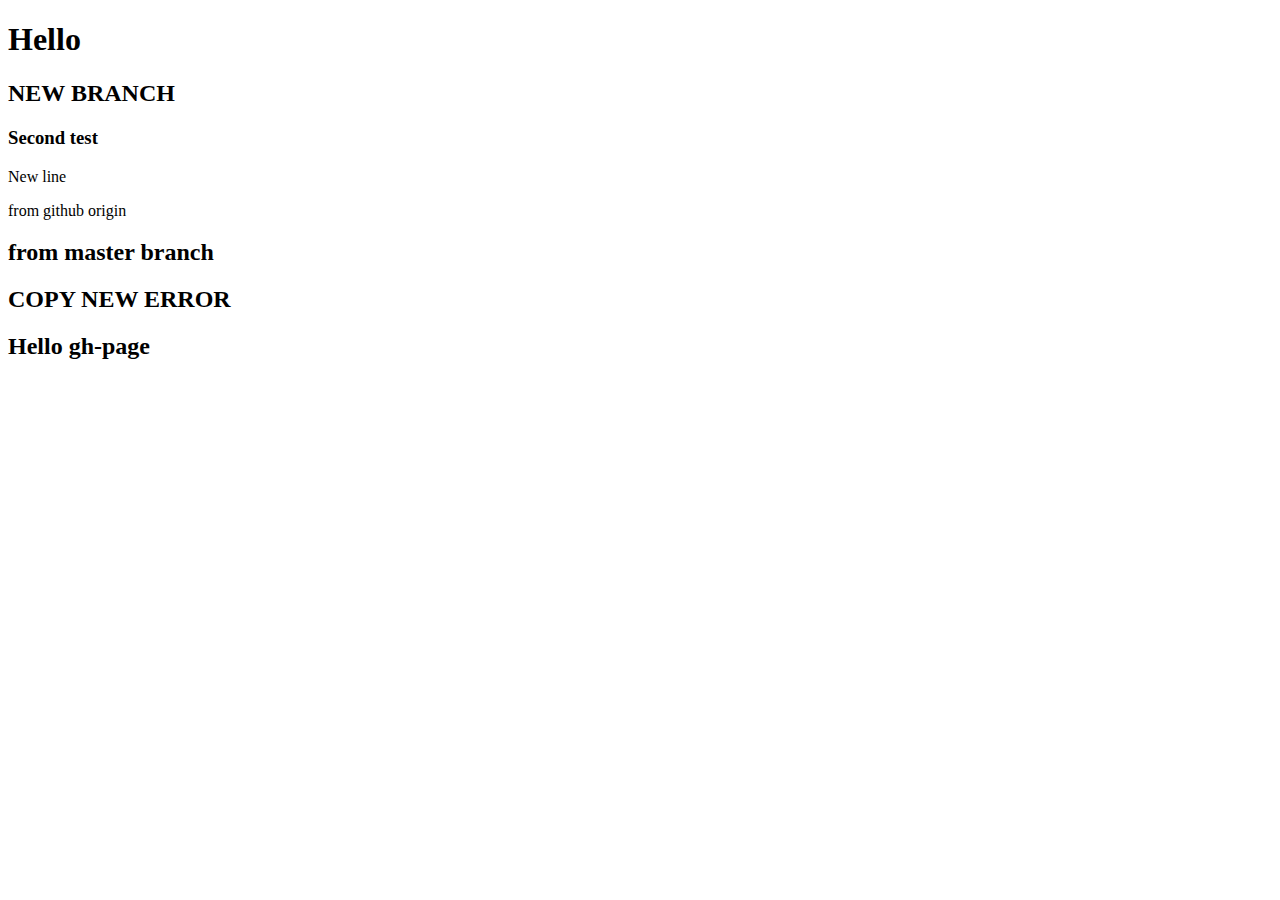
<file: index.htm>
<!DOCTYPE html>
<html>
<head>
<title>Hello</title>
<link rel="stylesheet" href="index.css">
</head>
<body>
<h1>Hello</h1>
<h2>NEW BRANCH</h2>
<h3>Second test</h3>
<p>New line</p>
<p>from github origin</p>
<h2>from master branch</h2>
<h2>COPY NEW ERROR</h2>
<h2>Hello gh-page</h2>


</body>
</html>
</file>
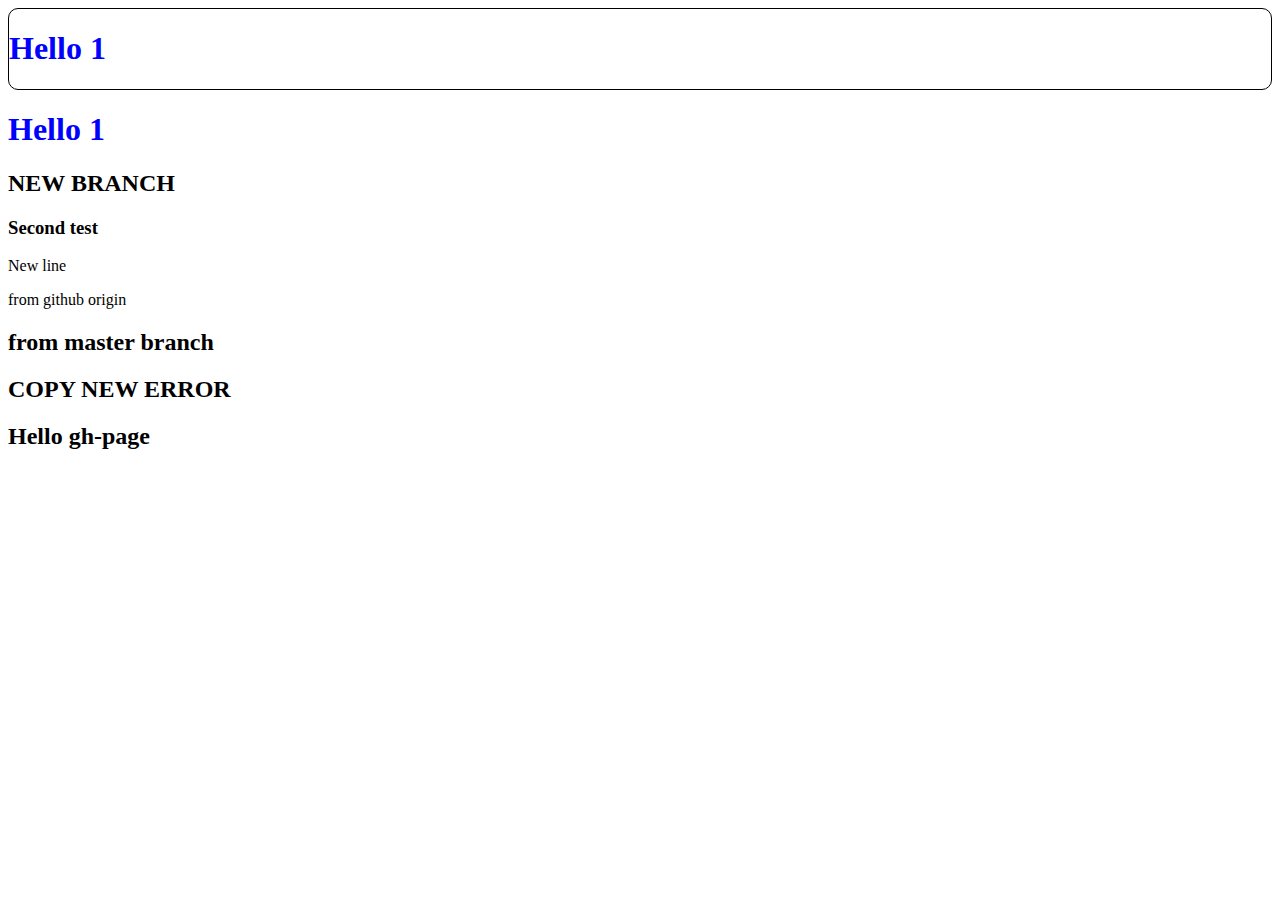
<file: index.html>
<!DOCTYPE html>
<html>
<head>
<title>Hello</title>
<link rel="stylesheet" href="index.css">
</head>
<body>
<div class="container">

    <h1 class="heading1">Hello 1</h1>
</div>
<h1 class="heading1">Hello 1</h1>
<h2>NEW BRANCH</h2>
<h3>Second test</h3>
<p>New line</p>
<p>from github origin</p>
<h2>from master branch</h2>
<h2>COPY NEW ERROR</h2>
<h2>Hello gh-page</h2>


</body>
</html>
</file>
<file: index.css>
body {
backgorund-color: red:
}
.container {
    border: 1px solid black;
    border-radius: 10px;
}
.heading1 {
    color: blue;
}
</file>
